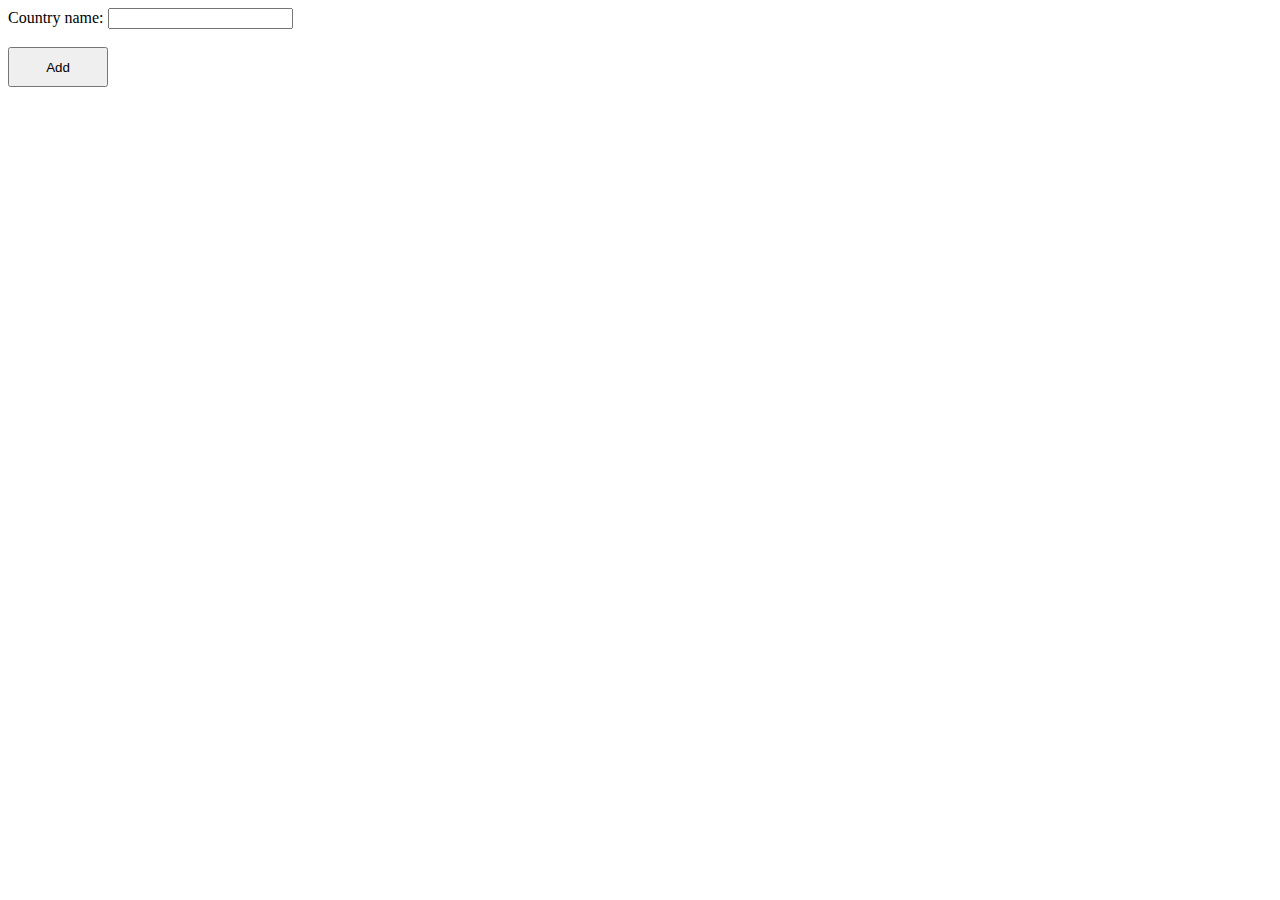
<file: src/main/resources/templates/admin/countries/add.html>
<!DOCTYPE html>
<html lang="en">
<head>
    <meta charset="UTF-8">
    <title>Add Country</title>
</head>
<body>
    <form method="post">
        Country name: <input type="text" name="name" required><br>
        <br>
        <div>
            <button style="width: 100px;height: 40px"  type="submit">
                Add
            </button>
        </div>
    </form>
</body>
</html>
</file>
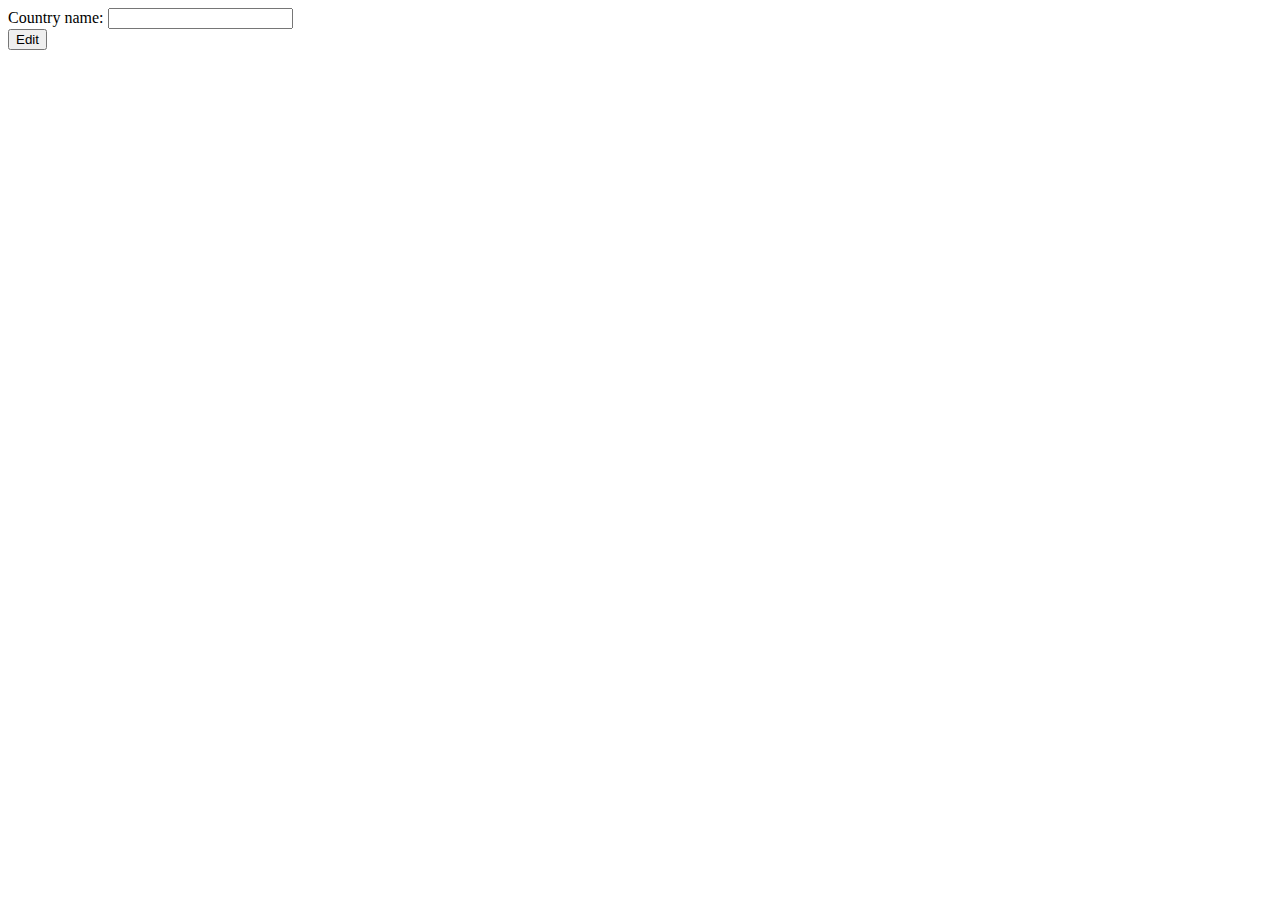
<file: src/main/resources/templates/admin/countries/edit.html>
<!DOCTYPE html SYSTEM "http://www.thymeleaf.org/dtd/xhtml1-strict-thymeleaf-4.dtd">

<html xmlns="http://www.w3.org/1999/xhtml" xmlns:th="http://www.thymeleaf.org">
<head>
    <meta charset="UTF-8">
    <title>Edit Country</title>
</head>
<body>
    <form method="post">
        Country name: <input type="text" name="name" th:value="${country.name}" required><br>
        <input type="submit" value="Edit">
    </form>
</body>
</html>
</file>
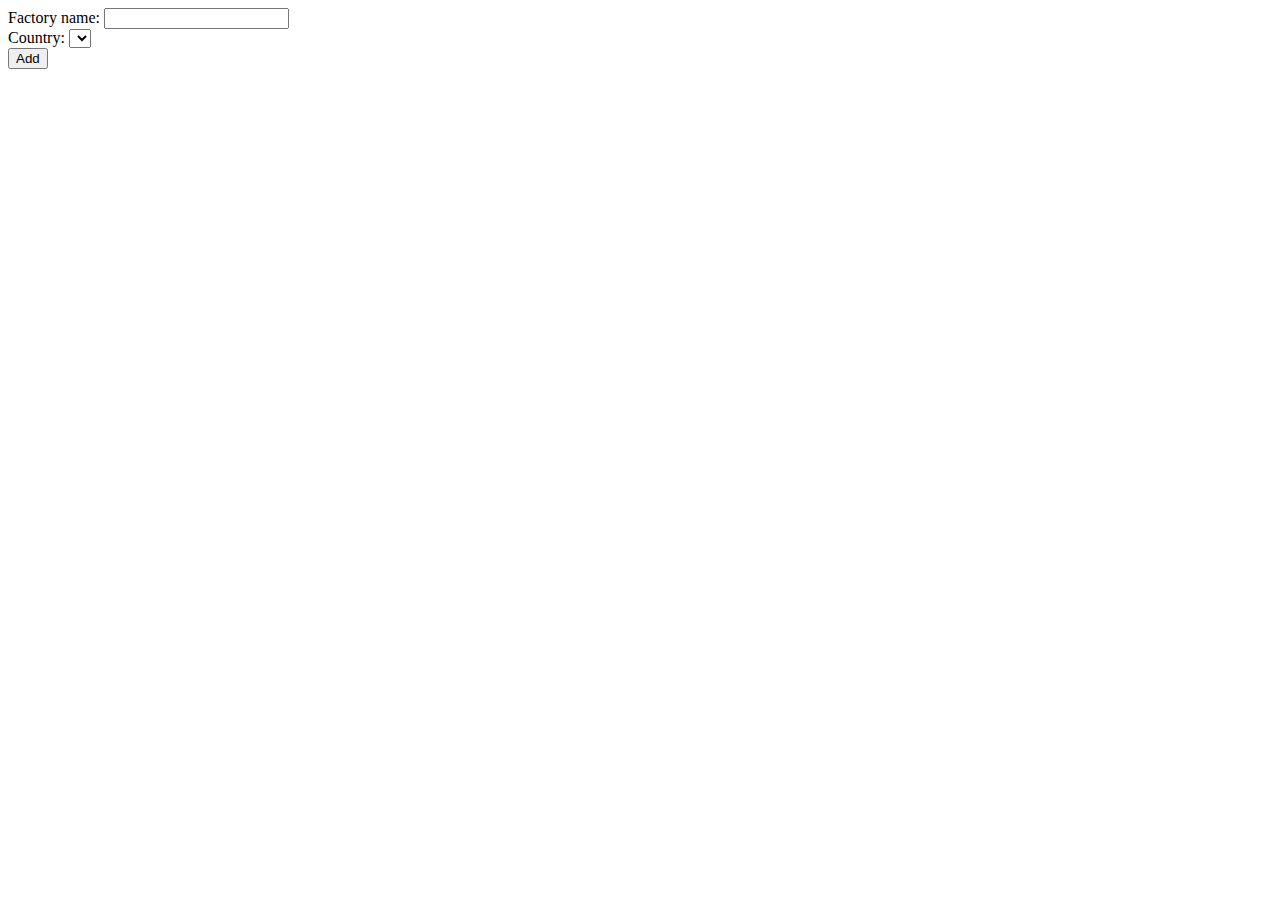
<file: src/main/resources/templates/admin/factories/add.html>
<!DOCTYPE html SYSTEM "http://www.thymeleaf.org/dtd/xhtml1-strict-thymeleaf-4.dtd">

<html xmlns="http://www.w3.org/1999/xhtml" xmlns:th="http://www.thymeleaf.org">
<head>
    <meta charset="UTF-8">
    <title>Add Factory</title>
</head>
<body>
    <form method="post">
        Factory name:
        <input type="text" name="name" required><br>
        Country:
        <select name="country">
            <option value="null"></option>>
            <option th:each="country : ${countries}" th:value="${country.id}" th:text="${country.name}"/>
        </select><br>
        <input type="submit" value="Add">
    </form>
</body>
</html>
</file>
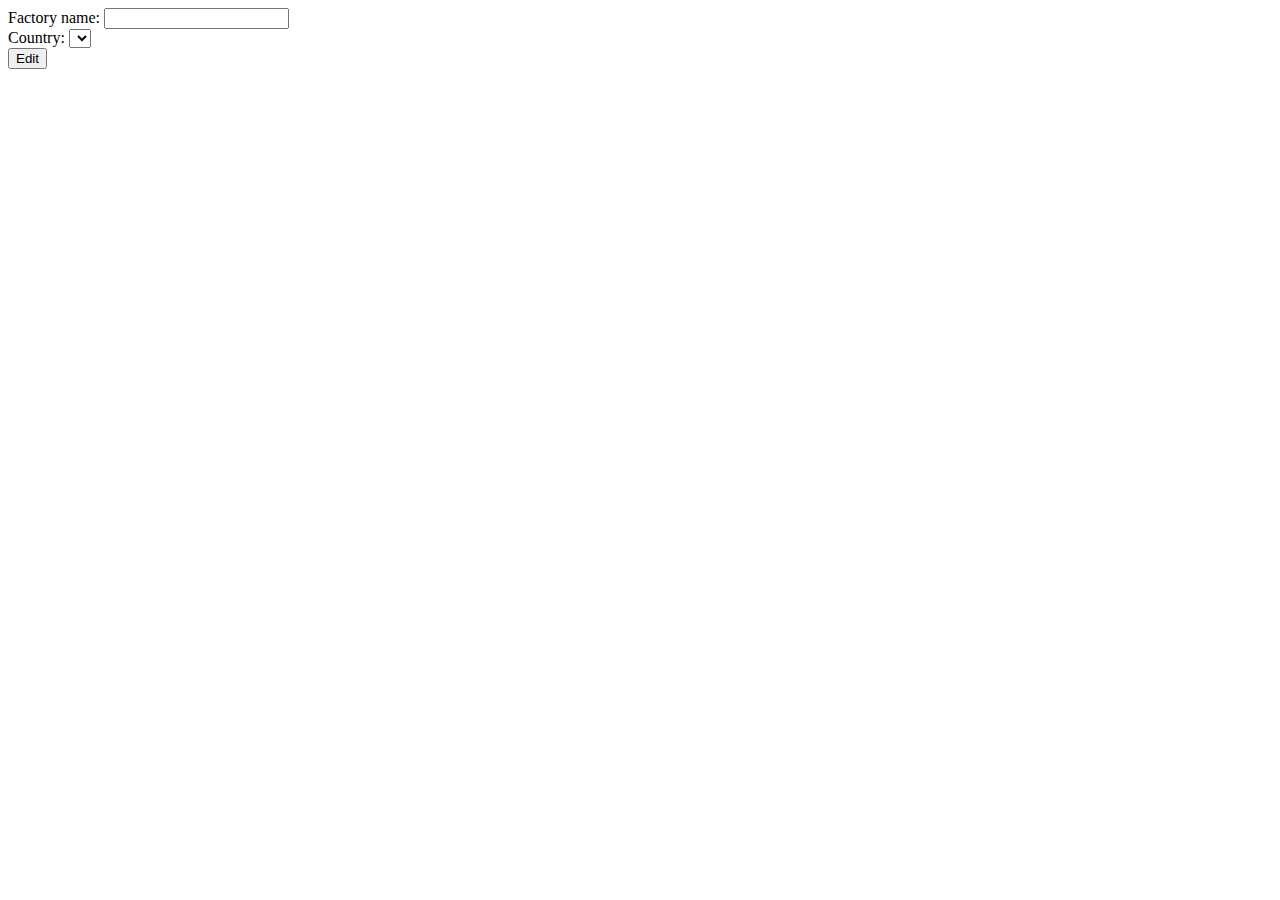
<file: src/main/resources/templates/admin/factories/edit.html>
<!DOCTYPE html SYSTEM "http://www.thymeleaf.org/dtd/xhtml1-strict-thymeleaf-4.dtd">

<html xmlns="http://www.w3.org/1999/xhtml" xmlns:th="http://www.thymeleaf.org">
<head>
    <meta charset="UTF-8">
    <title>Edit Factory</title>
</head>
<body>
    <form method="post">
        Factory name:
        <input type="text" name="name" th:value="${factory.name}" required><br>
        Country:
        <select name="country">
            <option value="null"></option>>
            <option th:each="country : ${countries}" th:value="${country.id}" th:text="${country.name}"
                    th:attrappend="selected=${factory.country != null && factory.country.id == country.id}?selected"/>
        </select><br>
        <input type="submit" value="Edit">
    </form>
</body>
</html>
</file>
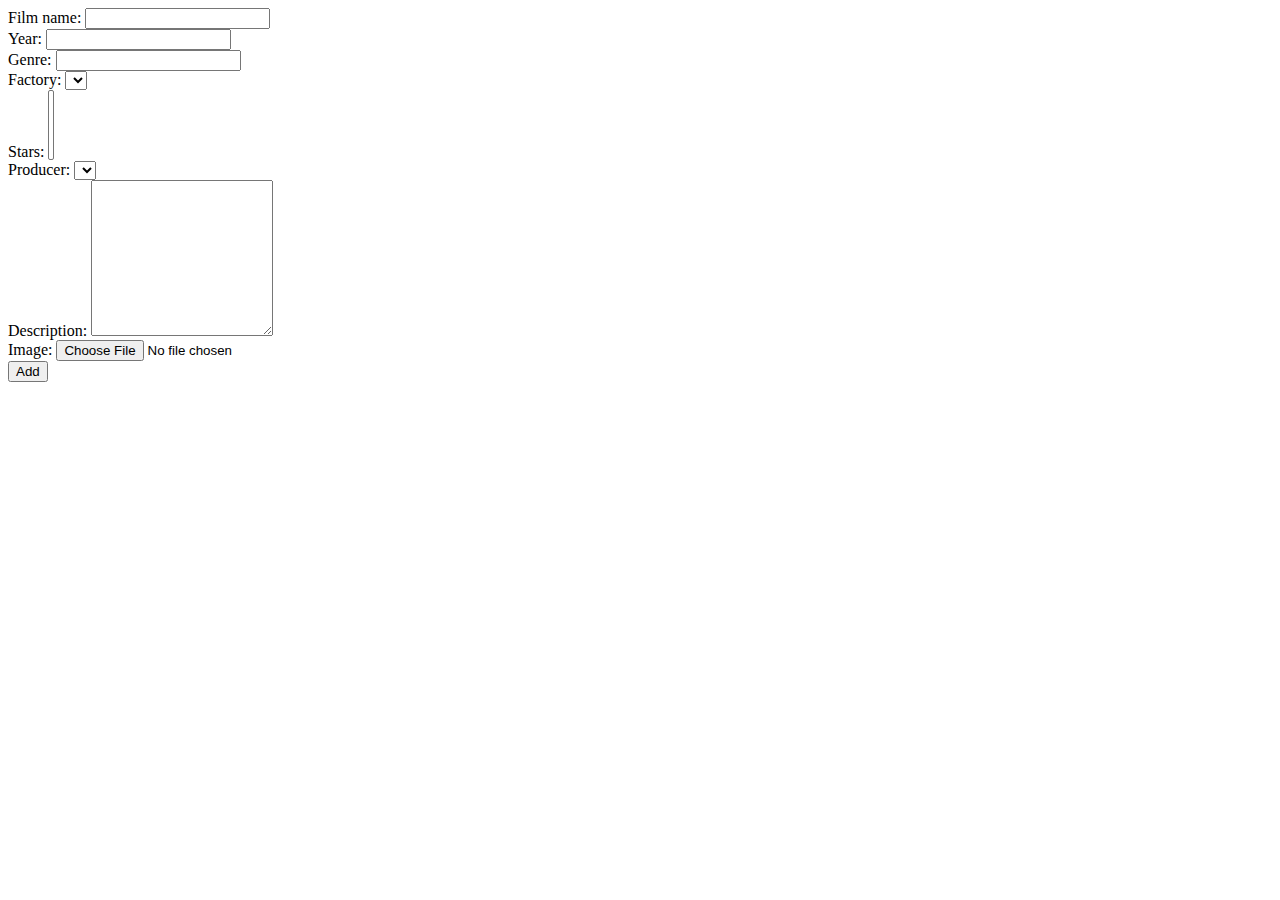
<file: src/main/resources/templates/admin/films/add.html>
<!DOCTYPE html SYSTEM "http://www.thymeleaf.org/dtd/xhtml1-strict-thymeleaf-4.dtd">

<html xmlns="http://www.w3.org/1999/xhtml" xmlns:th="http://www.thymeleaf.org">
<head>
    <meta charset="UTF-8">
    <title>Add Film</title>
</head>
<body>
    <form method="post" enctype="multipart/form-data">
        Film name:
        <input type="text" name="name" required><br>
        Year:
        <input type="text" name="year" required><br>
        Genre:
        <input type="text" name="genre"><br>
        Factory:
        <select name="factory">
            <option value="null"></option>>
            <option th:each="factory : ${factories}" th:value="${factory.id}" th:text="${factory.name}"/>
        </select><br>
        Stars:
        <select name="stars" multiple>
            <option value="null"></option>>
            <option th:each="star : ${mans}" th:value="${star.id}" th:text="${star.name}"/>
        </select><br>
        Producer:
        <select name="producer">
            <option value="null"></option>>
            <option th:each="producer : ${mans}" th:value="${producer.id}" th:text="${producer.name}"/>
        </select><br>
        Description:
        <textarea  name="description" rows="10"></textarea><br>
        Image:
        <input type="file" name="image"><br>
        <input type="submit" value="Add">
    </form>
</body>
</html>
</file>
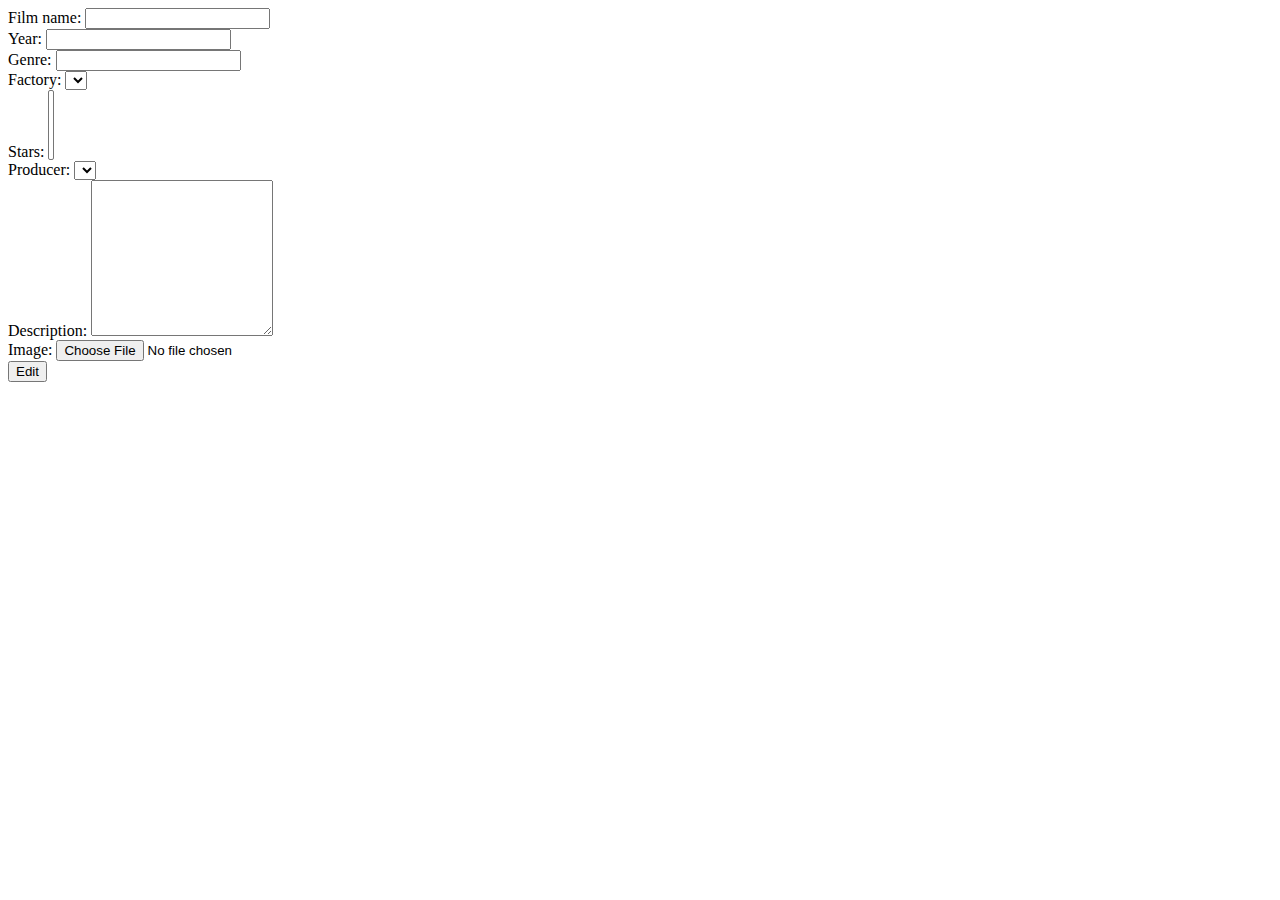
<file: src/main/resources/templates/admin/films/edit.html>
<!DOCTYPE html SYSTEM "http://www.thymeleaf.org/dtd/xhtml1-strict-thymeleaf-4.dtd">

<html xmlns="http://www.w3.org/1999/xhtml" xmlns:th="http://www.thymeleaf.org">
<head>
    <meta charset="UTF-8">
    <title>Edit Film</title>
</head>
<body>
<form method="post" enctype="multipart/form-data">
    Film name:
    <input type="text" name="name" th:value="${film.name}" required><br>
    Year:
    <input type="text" name="year" th:value="${film.year}" required><br>
    Genre:
    <input type="text" name="genre" th:value="${film.genre}"><br>
    Factory:
    <select name="factory">
        <option value="null"></option>>
        <option th:each="factory : ${factories}" th:value="${factory.id}" th:text="${factory.name}"
                th:attrappend="selected=${film.factory != null && film.factory.id == factory.id}?selected"/>
    </select><br>
    Stars:
    <select name="stars" multiple>
        <option value="null"></option>>
        <option th:each="star : ${mans}" th:value="${star.id}" th:text="${star.name}"/>
    </select><br>
    Producer:
    <select name="producer">
        <option value="null"></option>>
        <option th:each="producer : ${mans}" th:value="${producer.id}" th:text="${producer.name}"
                th:attrappend="selected=${film.producer != null && film.producer.id == producer.id}?selected"/>
    </select><br>
    Description:
    <textarea name="description" th:value="${film.description}" rows="10"></textarea><br>
    Image:
    <input type="file" name="image"><br>
    <input type="submit" value="Edit">
</form>
</body>
</html>
</file>
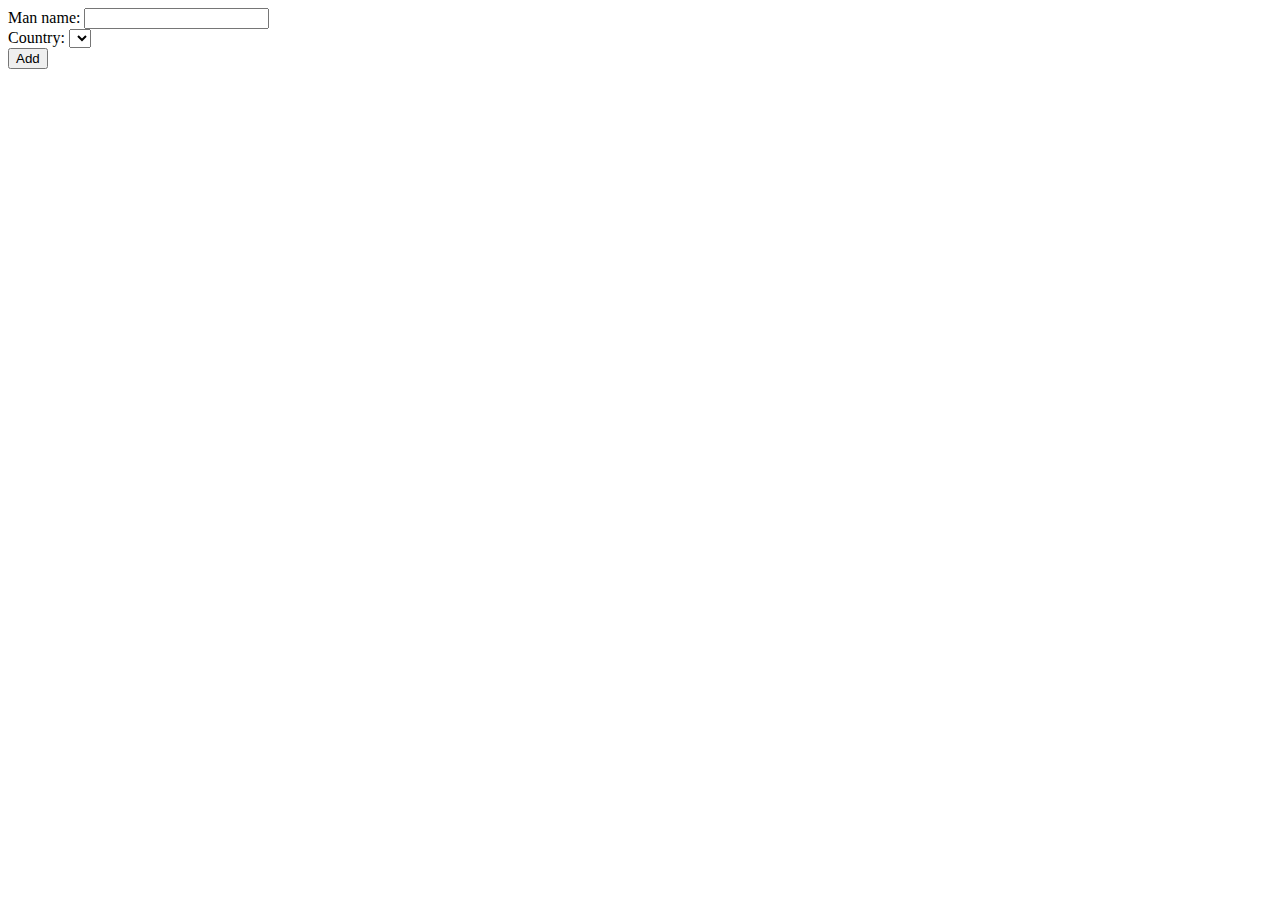
<file: src/main/resources/templates/admin/mans/add.html>
<!DOCTYPE html SYSTEM "http://www.thymeleaf.org/dtd/xhtml1-strict-thymeleaf-4.dtd">

<html xmlns="http://www.w3.org/1999/xhtml" xmlns:th="http://www.thymeleaf.org">
<head>
    <meta charset="UTF-8">
    <title>Add Man</title>
</head>
<body>
    <form method="post">
        Man name:
        <input type="text" name="name" required><br>
        Country:
        <select name="country">
            <option value="null"></option>>
            <option th:each="country : ${countries}" th:value="${country.id}" th:text="${country.name}"/>
        </select><br>
        <input type="submit" value="Add">
    </form>
</body>
</html>
</file>
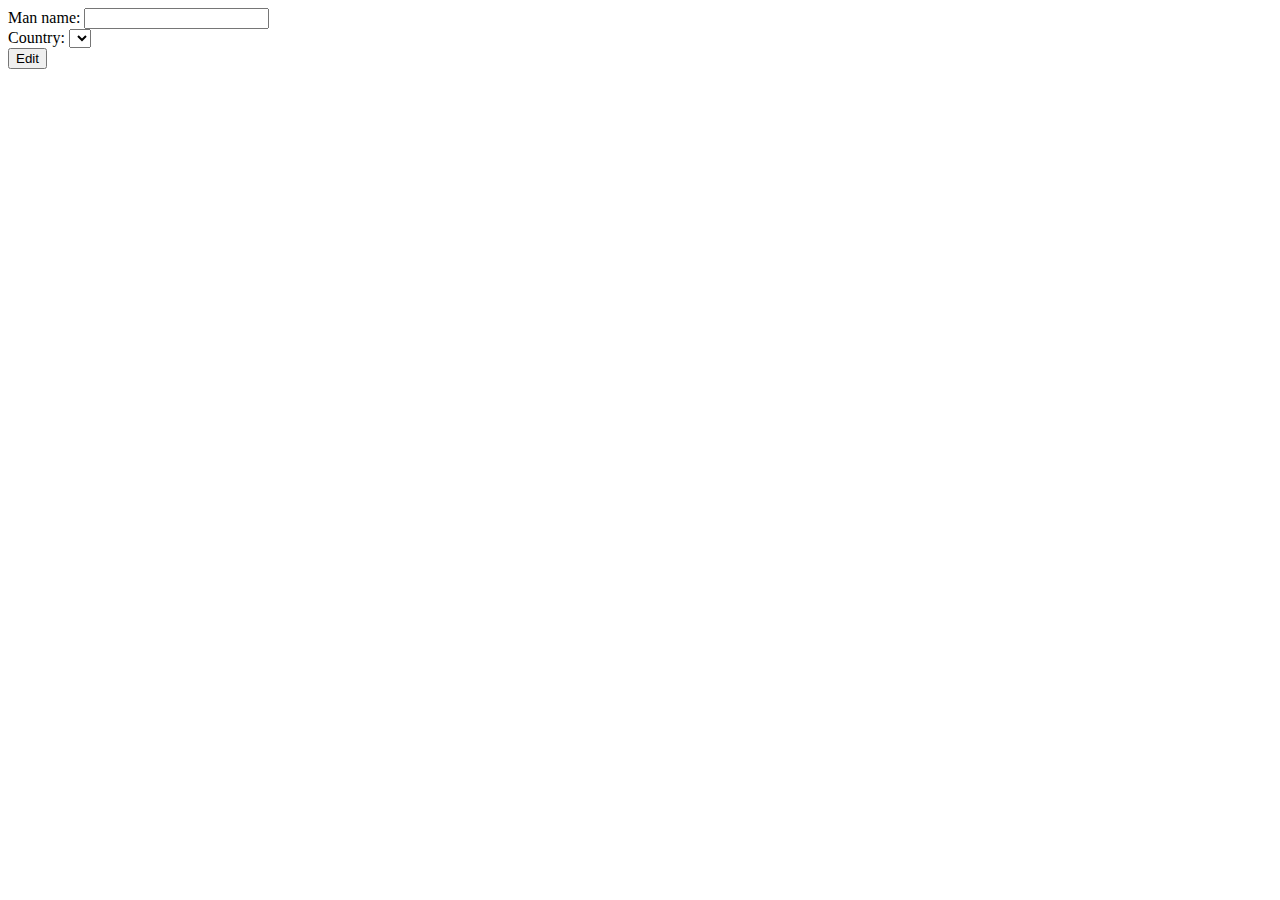
<file: src/main/resources/templates/admin/mans/edit.html>
<!DOCTYPE html SYSTEM "http://www.thymeleaf.org/dtd/xhtml1-strict-thymeleaf-4.dtd">

<html xmlns="http://www.w3.org/1999/xhtml" xmlns:th="http://www.thymeleaf.org">
<head>
    <meta charset="UTF-8">
    <title>Edit Man</title>
</head>
<body>
    <form method="post">
        Man name:
        <input type="text" name="name" th:value="${man.name}" required><br>
        Country:
        <select name="country">
            <option value="null"></option>>
            <option th:each="country : ${countries}" th:value="${country.id}" th:text="${country.name}"
                    th:attrappend="selected=${man.country != null && man.country.id == country.id}?selected"/>
        </select><br>
        <input type="submit" value="Edit">
    </form>
</body>
</html>
</file>
